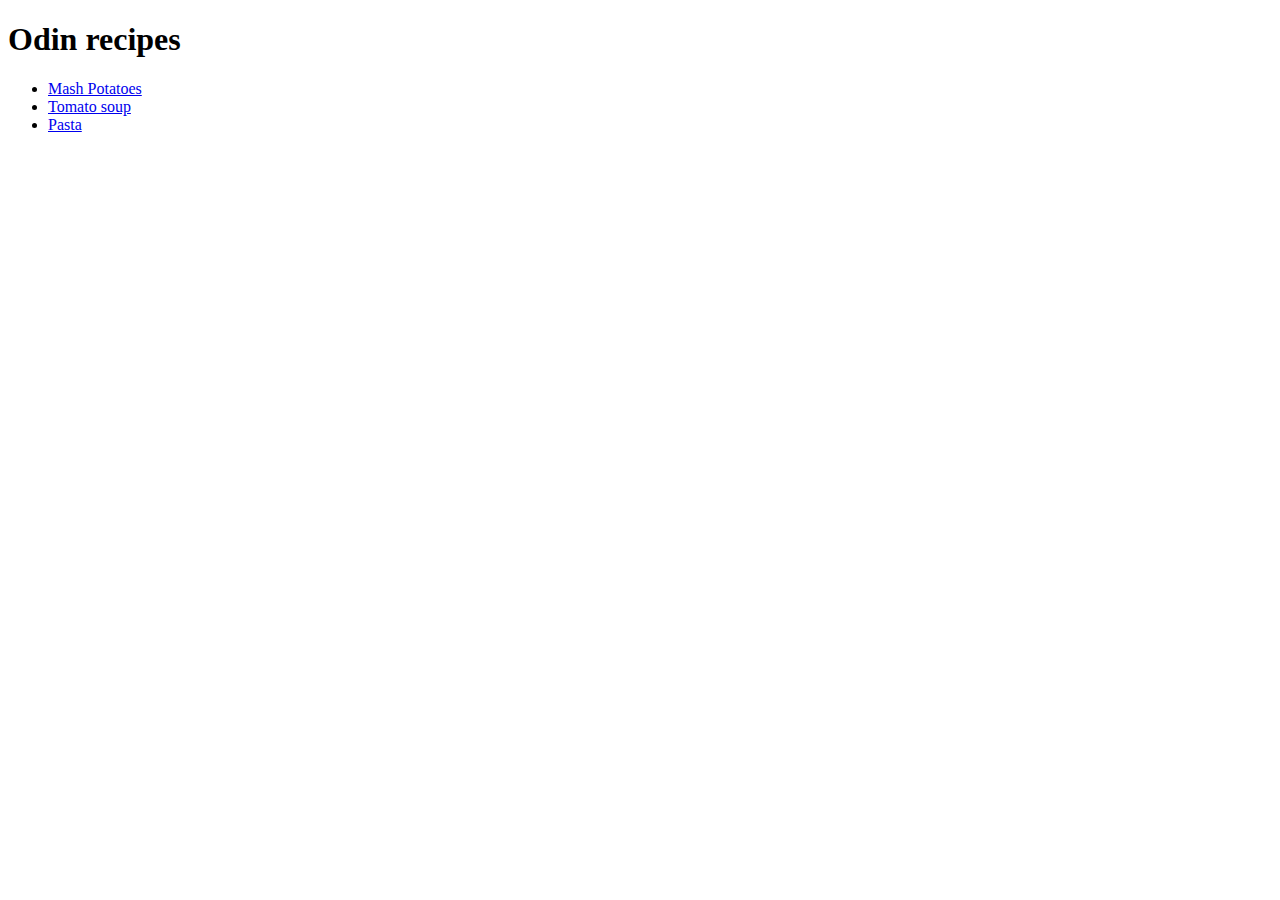
<file: index.html>
<!Doctype html>
<html>
    <head>
        <meta charset="UTF-8">
        <h1 class = "title">Odin recipes</h1> 
    </head>

    <body>
        <ul>
            <li><a href="recipes/mashpotatoes.html">Mash Potatoes</a></li> 
            <li><a href="recipes/tomatosoup.html">Tomato soup</a></li>
            <li><a href="recipes/pasta.html">Pasta</a></li>
        </ul>
    </body>
</html>
</file>
